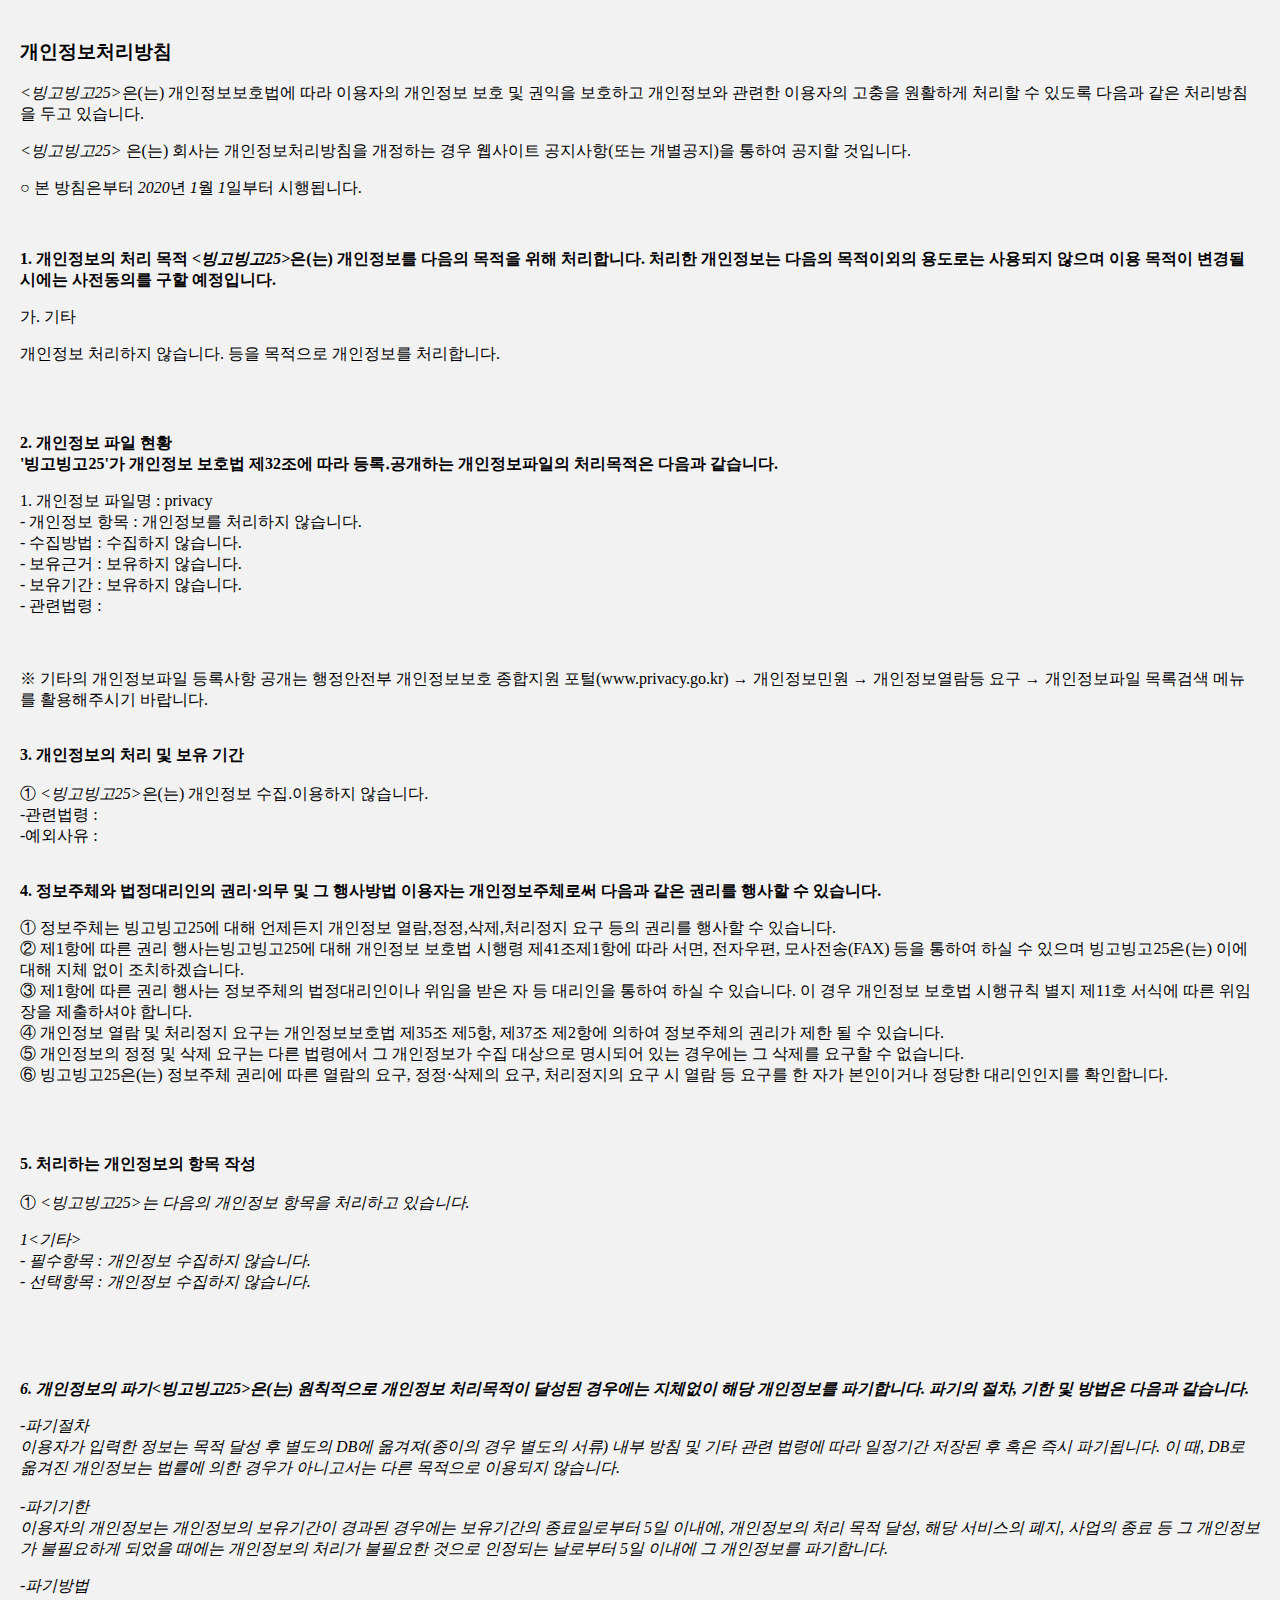
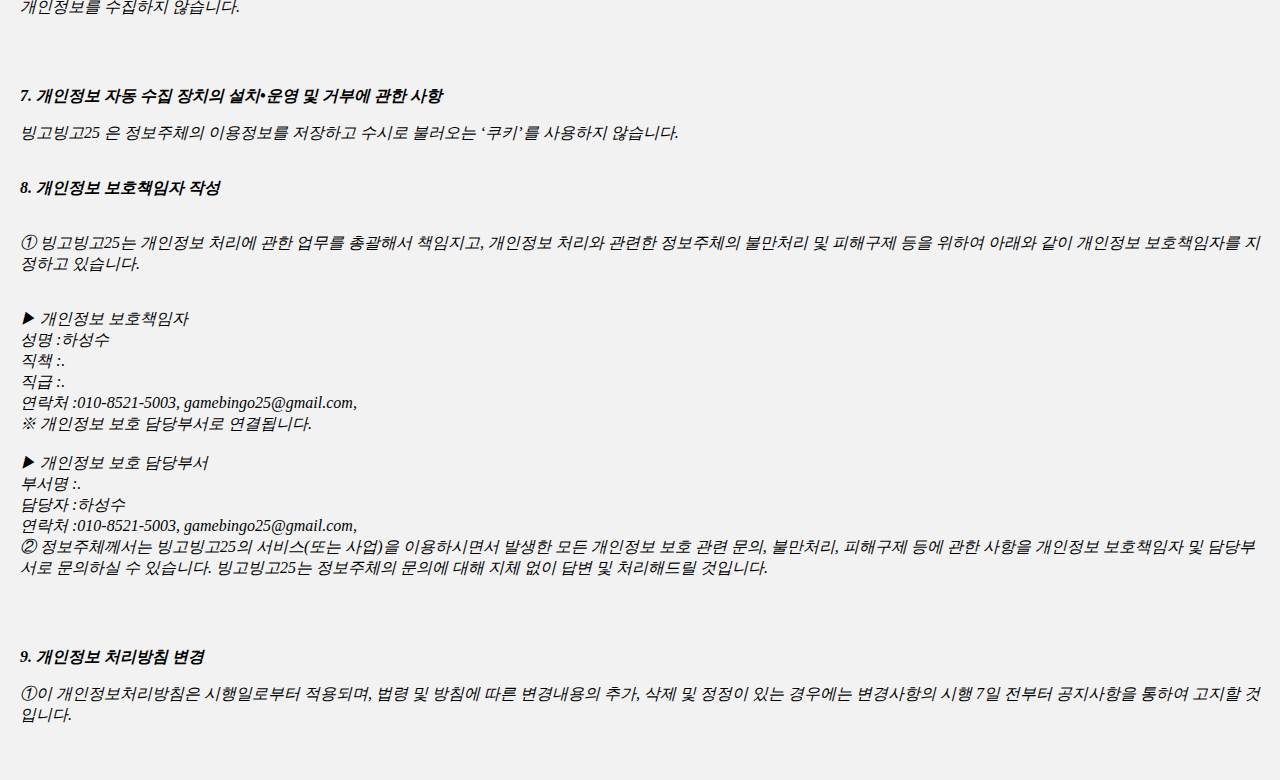
<file: privacy_policy.html>
<!DOCTYPE html PUBLIC "-//W3C//DTD XHTML 1.0 Transitional//EN" "http://www.w3.org/TR/xhtml1/DTD/xhtml1-transitional.dtd">
<html xmlns="http://www.w3.org/1999/xhtml" xml:lang="ko" lang="ko">
<head>
<meta http-equiv="Content-Type" content="text/html; charset=UTF-8">
<title>개인정보처리방침</title>
<style>
body {
margin: 10px;
padding: 10px;
background-color: #f2f2f2;
</style>
</head>
<body>
    <h3>개인정보처리방침</h3>
	<p><p class="ls2 lh6 bs5 ts4"><em class="emphasis"><빙고빙고25></em>은(는) 개인정보보호법에 따라 이용자의 개인정보 보호 및 권익을 보호하고 개인정보와 관련한 이용자의 고충을 원활하게 처리할 수 있도록 다음과 같은 처리방침을 두고 있습니다.</p><p class="ls2 lh6 bs5 ts4"><em class="emphasis"><빙고빙고25></em> 은(는) 회사는 개인정보처리방침을 개정하는 경우 웹사이트 공지사항(또는 개별공지)을 통하여 공지할 것입니다.</p><p class="ls2">○ 본 방침은부터 <em class="emphasis">2020</em>년 <em class="emphasis">1</em>월 <em class="emphasis">1</em>일부터 시행됩니다.</p></br><p class='lh6 bs4'><strong>1. 개인정보의 처리 목적 <em class="emphasis"><빙고빙고25></em>은(는) 개인정보를 다음의 목적을 위해 처리합니다. 처리한 개인정보는 다음의 목적이외의 용도로는 사용되지 않으며 이용 목적이 변경될 시에는 사전동의를 구할 예정입니다.</strong></p><p class="ls2">가. 기타</p><p class="ls2">개인정보 처리하지 않습니다. 등을 목적으로 개인정보를 처리합니다.</p></br></br><p class='lh6 bs4'><strong>2. 개인정보 파일 현황</br> '빙고빙고25'가 개인정보 보호법 제32조에 따라 등록․공개하는 개인정보파일의 처리목적은 다음과 같습니다.</strong></p><p class='ls2'>1. 개인정보 파일명 : privacy</br> - 개인정보 항목 : 개인정보를 처리하지 않습니다.</br> - 수집방법 : 수집하지 않습니다.</br> - 보유근거 : 보유하지 않습니다.</br>  - 보유기간 : 보유하지 않습니다.</br>  - 관련법령 : </p></br></br>※ 기타의 개인정보파일 등록사항 공개는 행정안전부 개인정보보호 종합지원 포털(www.privacy.go.kr) → 개인정보민원 → 개인정보열람등 요구 → 개인정보파일 목록검색 메뉴를 활용해주시기 바랍니다.</br></br><p class='lh6 bs4'><strong>3. 개인정보의 처리 및 보유 기간</strong></br></br>① <em class="emphasis"><빙고빙고25></em>은(는) 개인정보 수집.이용하지 않습니다.</br>-관련법령 : </br>-예외사유 : </br></br>

<p class="lh6 bs4"><strong>4. 정보주체와 법정대리인의 권리·의무 및 그 행사방법 이용자는 개인정보주체로써 다음과 같은 권리를 행사할 수 있습니다.</strong></p><p class="ls2">① 정보주체는 빙고빙고25에 대해 언제든지 개인정보 열람,정정,삭제,처리정지 요구 등의 권리를 행사할 수 있습니다.</br>② 제1항에 따른 권리 행사는빙고빙고25에 대해 개인정보 보호법 시행령 제41조제1항에 따라 서면, 전자우편, 모사전송(FAX) 등을 통하여 하실 수 있으며 빙고빙고25은(는) 이에 대해 지체 없이 조치하겠습니다.</br>③ 제1항에 따른 권리 행사는 정보주체의 법정대리인이나 위임을 받은 자 등 대리인을 통하여 하실 수 있습니다. 이 경우 개인정보 보호법 시행규칙 별지 제11호 서식에 따른 위임장을 제출하셔야 합니다.</br>④ 개인정보 열람 및 처리정지 요구는 개인정보보호법 제35조 제5항, 제37조 제2항에 의하여 정보주체의 권리가 제한 될 수 있습니다.</br>⑤ 개인정보의 정정 및 삭제 요구는 다른 법령에서 그 개인정보가 수집 대상으로 명시되어 있는 경우에는 그 삭제를 요구할 수 없습니다.</br>⑥ 빙고빙고25은(는) 정보주체 권리에 따른 열람의 요구, 정정·삭제의 요구, 처리정지의 요구 시 열람 등 요구를 한 자가 본인이거나 정당한 대리인인지를 확인합니다.</p></br></br><p class='lh6 bs4'><strong>5. 처리하는 개인정보의 항목 작성 </strong></br></br> ① <em class="emphasis"><빙고빙고25>는 다음의 개인정보 항목을 처리하고 있습니다.</p><p class='ls2'>1<기타></br>- 필수항목 : 개인정보 수집하지 않습니다.</br>- 선택항목 : 개인정보 수집하지 않습니다.</p></br></br></br><p class='lh6 bs4'><strong>6. 개인정보의 파기<em class="emphasis"><빙고빙고25></em>은(는) 원칙적으로 개인정보 처리목적이 달성된 경우에는 지체없이 해당 개인정보를 파기합니다. 파기의 절차, 기한 및 방법은 다음과 같습니다.</strong></p><p class='ls2'>-파기절차</br>이용자가 입력한 정보는 목적 달성 후 별도의 DB에 옮겨져(종이의 경우 별도의 서류) 내부 방침 및 기타 관련 법령에 따라 일정기간 저장된 후 혹은 즉시 파기됩니다. 이 때, DB로 옮겨진 개인정보는 법률에 의한 경우가 아니고서는 다른 목적으로 이용되지 않습니다.</br></br>-파기기한</br>이용자의 개인정보는 개인정보의 보유기간이 경과된 경우에는 보유기간의 종료일로부터 5일 이내에, 개인정보의 처리 목적 달성, 해당 서비스의 폐지, 사업의 종료 등 그 개인정보가 불필요하게 되었을 때에는 개인정보의 처리가 불필요한 것으로 인정되는 날로부터 5일 이내에 그 개인정보를 파기합니다.</p><p class='ls2'>-파기방법</br>개인정보를 수집하지 않습니다.</p></br></br><p class="lh6 bs4"><strong>7. 개인정보 자동 수집 장치의 설치•운영 및 거부에 관한 사항</strong></p><p class="ls2">빙고빙고25 은 정보주체의 이용정보를 저장하고 수시로 불러오는 ‘쿠키’를 사용하지 않습니다.</br></br><p class='lh6 bs4'><strong>8. 개인정보 보호책임자 작성 </strong></p><br/> ①  빙고빙고25는 개인정보 처리에 관한 업무를 총괄해서 책임지고, 개인정보 처리와 관련한 정보주체의 불만처리 및 피해구제 등을 위하여 아래와 같이 개인정보 보호책임자를 지정하고 있습니다.<p class='ls2'><br/>▶ 개인정보 보호책임자 <br/>성명 :하성수<br/>직책 :.<br/>직급 :.<br/>연락처 :010-8521-5003, gamebingo25@gmail.com, <br/>※ 개인정보 보호 담당부서로 연결됩니다.<br/> <br/>▶ 개인정보 보호 담당부서<br/>부서명 :.<br/>담당자 :하성수<br/>연락처 :010-8521-5003, gamebingo25@gmail.com, <br/>② 정보주체께서는 빙고빙고25의 서비스(또는 사업)을 이용하시면서 발생한 모든 개인정보 보호 관련 문의, 불만처리, 피해구제 등에 관한 사항을 개인정보 보호책임자 및 담당부서로 문의하실 수 있습니다. 빙고빙고25는 정보주체의 문의에 대해 지체 없이 답변 및 처리해드릴 것입니다.</p></br></br><p class='lh6 bs4'><strong>9. 개인정보 처리방침 변경 </strong></p><p>①이 개인정보처리방침은 시행일로부터 적용되며, 법령 및 방침에 따른 변경내용의 추가, 삭제 및 정정이 있는 경우에는 변경사항의 시행 7일 전부터 공지사항을 통하여 고지할 것입니다.</p></br>
</body>
</html>
</file>
